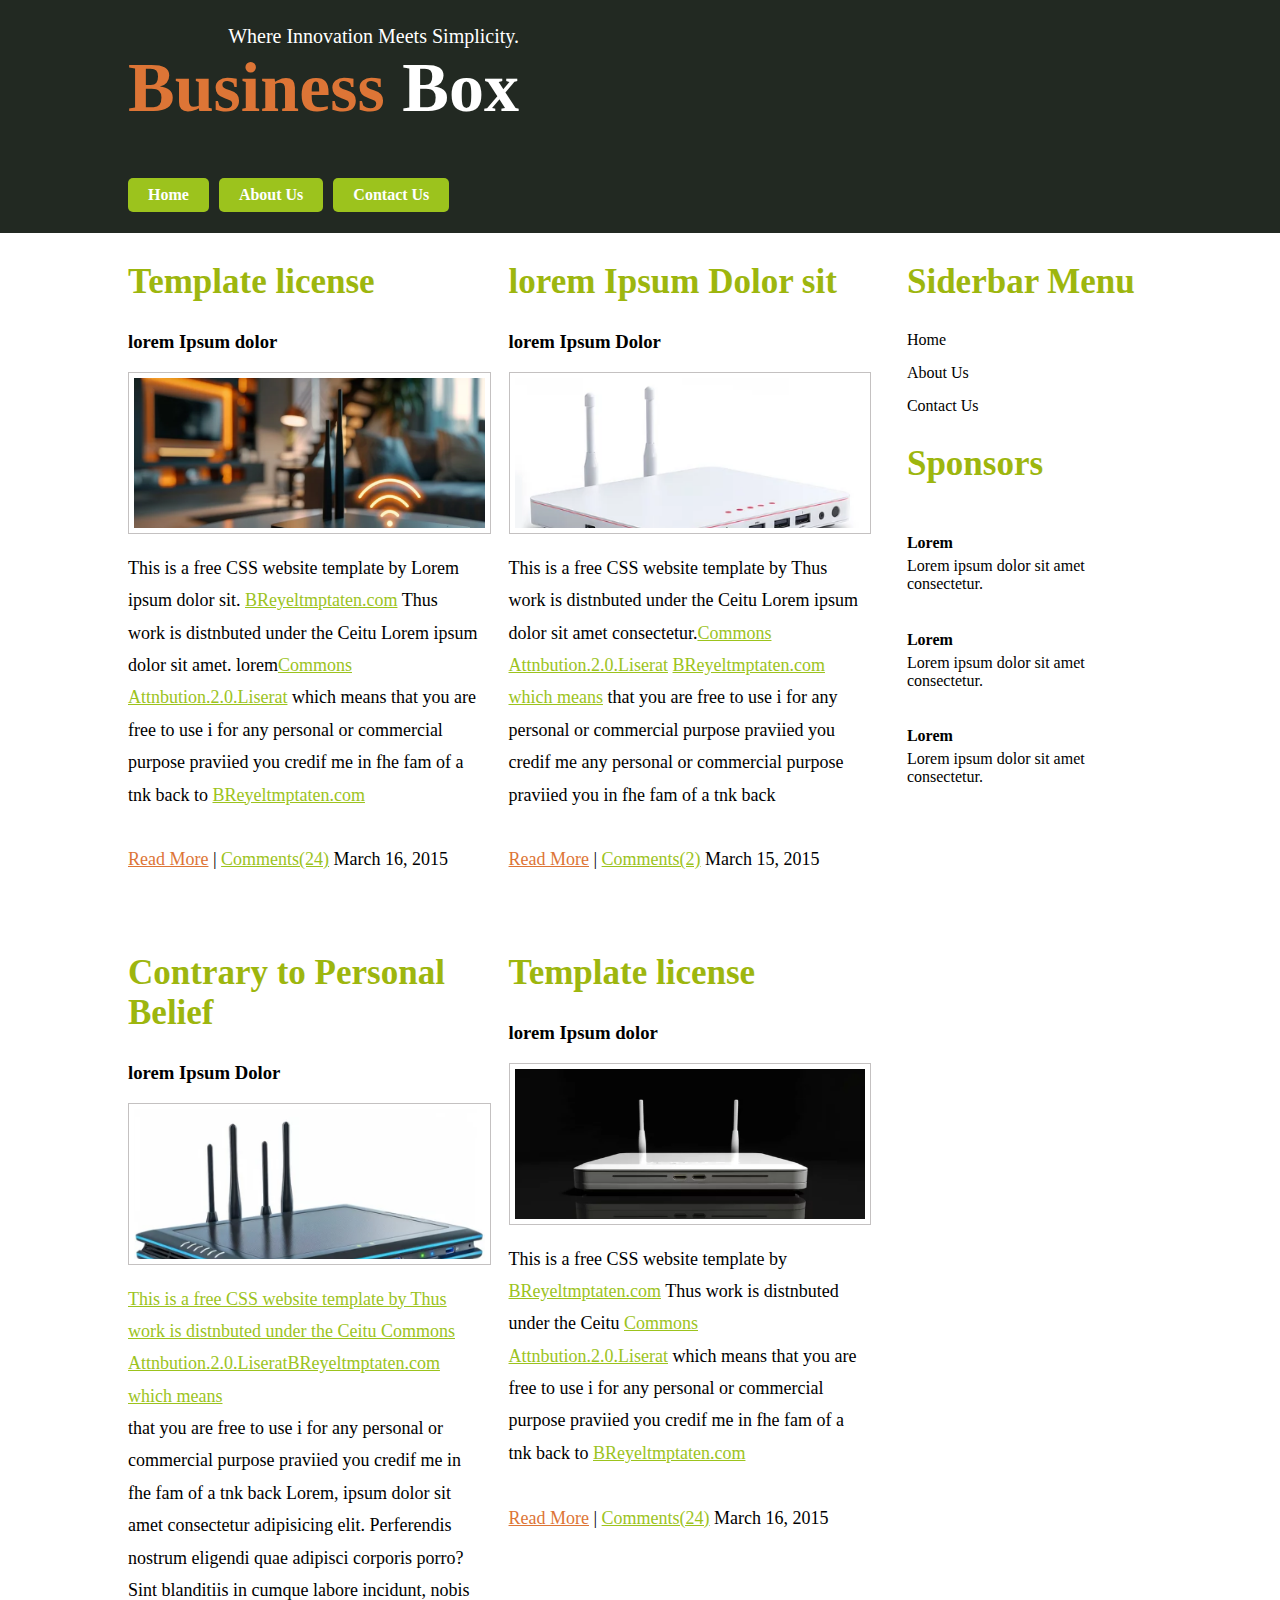
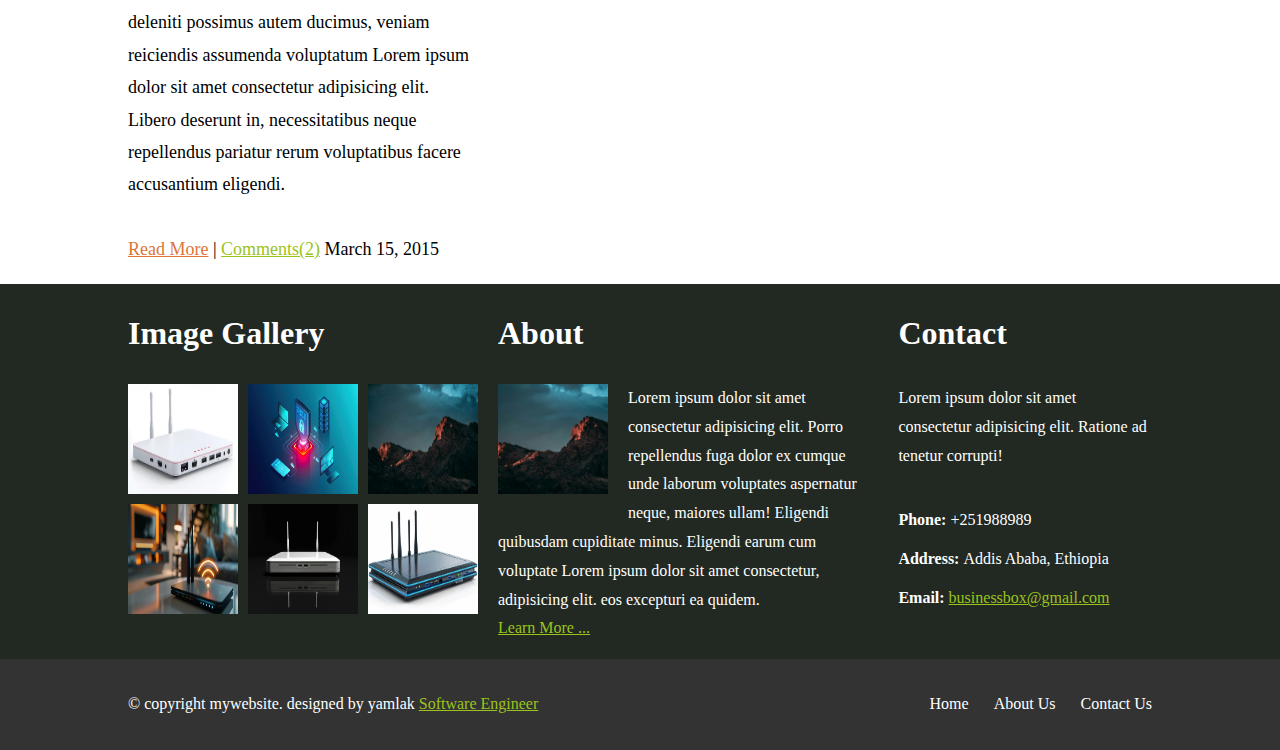
<file: index.html>
<!DOCTYPE html>
<html lang="en">
  <head>
    <meta charset="UTF-8" />
    <meta name="viewport" content="width=device-width, initial-scale=.5" />
    <title>Home</title>
    <link rel="stylesheet" href="./src/css/styles.css" />
  </head>
  <body>
    <header>
      <div class="container">
        <div class="textContainer">
          <div class="slogan">
            <p>Where Innovation Meets Simplicity.</p>
          </div>

          <h1 class="box"><span>Business</span> Box</h1>

          <nav>
            <ul>
              <li><a href="./index.html">Home</a></li>
              <li><a href="./src/html/about.html">About Us</a></li>
              <li><a href="./src/html/contact.html">Contact Us</a></li>
            </ul>
          </nav>
        </div>
      </div>
    </header>

    <main>
      <section class="mainContainer">
        <div class="template">
          <h2>Template license</h2>
          <h3>lorem Ipsum dolor</h3>
          <div class="imageContainer">
            <div class="innerImageContainer">
              <img src="./src/images/img 1.png" alt="image 1" />
            </div>
          </div>
          <p>
            This is a free CSS website template by Lorem ipsum dolor sit.
            <a href="">BReyeltmptaten.com</a> Thus work is distnbuted under the
            Ceitu Lorem ipsum dolor sit amet. lorem<a href=""
              >Commons Attnbution.2.0.Liserat</a
            >
            which means that you are free to use i for any personal or
            commercial purpose praviied you credif me in fhe fam of a tnk back
            to <a href="">BReyeltmptaten.com</a><br /><br />
            <a href="" class="readMore">Read More</a> |
            <a href="">Comments(24)</a> March 16, 2015
          </p>
        </div>
        <div class="template">
          <h2>lorem Ipsum Dolor sit</h2>
          <h3>lorem Ipsum Dolor</h3>
          <div class="imageContainer">
            <div class="innerImageContainer">
              <img src="./src/images/image.png" alt="image 1" />
            </div>
          </div>
          <p>
            This is a free CSS website template by Thus work is distnbuted under
            the Ceitu Lorem ipsum dolor sit amet consectetur.<a href=""
              >Commons Attnbution.2.0.Liserat</a
            >
            <a href="">BReyeltmptaten.com which means</a> that you are free to
            use i for any personal or commercial purpose praviied you credif me
            any personal or commercial purpose praviied you in fhe fam of a tnk
            back<br /><br />

            <a href="" class="readMore">Read More</a> |
            <a href="">Comments(2)</a> March 15, 2015
          </p>
        </div>
        <div class="template">
          <h2>Contrary to Personal Belief</h2>
          <h3>lorem Ipsum Dolor</h3>
          <div class="imageContainer">
            <div class="innerImageContainer">
              <img src="./src/images/img 3.png" alt="image 1" />
            </div>
          </div>
          <p>
            <a href="">
              This is a free CSS website template by Thus work is distnbuted
              under the Ceitu Commons Attnbution.2.0.LiseratBReyeltmptaten.com
              which means</a
            >
            <br />
            that you are free to use i for any personal or commercial purpose
            praviied you credif me in fhe fam of a tnk back Lorem, ipsum dolor
            sit amet consectetur adipisicing elit. Perferendis nostrum eligendi
            quae adipisci corporis porro? Sint blanditiis in cumque labore
            incidunt, nobis deleniti possimus autem ducimus, veniam reiciendis
            assumenda voluptatum Lorem ipsum dolor sit amet consectetur
            adipisicing elit. Libero deserunt in, necessitatibus neque
            repellendus pariatur rerum voluptatibus facere accusantium
            eligendi.<br /><br />

            <a href="" class="readMore">Read More</a> |
            <a href="">Comments(2)</a> March 15, 2015
          </p>
        </div>
        <div class="template">
          <h2>Template license</h2>
          <h3>lorem Ipsum dolor</h3>
          <div class="imageContainer">
            <div class="innerImageContainer">
              <img src="./src/images/img 2.png" alt="image 1" />
            </div>
          </div>
          <p>
            This is a free CSS website template by
            <a href="">BReyeltmptaten.com</a> Thus work is distnbuted under the
            Ceitu <a href="">Commons Attnbution.2.0.Liserat</a> which means that
            you are free to use i for any personal or commercial purpose
            praviied you credif me in fhe fam of a tnk back to
            <a href="">BReyeltmptaten.com</a><br /><br />
            <a href="" class="readMore">Read More</a> |
            <a href="">Comments(24)</a> March 16, 2015
          </p>
        </div>
      </section>
      <aside>
        <h2>Siderbar Menu</h2>
        <nav>
          <ul>
            <li><a href="./index.html">Home</a></li>
            <li><a href="./src/html/about.html">About Us</a></li>
            <li><a href="./src/html/contact.html">Contact Us</a></li>
          </ul>
        </nav>
        <h2 class="Sponsors">Sponsors</h2>
        <ul>
          <li>
            <h4>Lorem</h4>
            <p>Lorem ipsum dolor sit amet consectetur.</p>
          </li>
          <li>
            <h4>Lorem</h4>
            <p>Lorem ipsum dolor sit amet consectetur.</p>
          </li>
          <li>
            <h4>Lorem</h4>
            <p>Lorem ipsum dolor sit amet consectetur.</p>
          </li>
        </ul>
      </aside>
    </main>
    <footer>
      <div class="footerContainer">
        <div class="gallery">
          <h1>Image Gallery</h1>
          <div class="GalleryImageContainer">
            <div class="image">
              <img src="./src/images/image.png" alt="image 1" />
            </div>
            <div class="image">
              <img src="./src/images/image1.jpg" alt="image 2" />
            </div>
            <div class="image">
              <img src="./src/images/image2.jpg" alt="image 1" />
            </div>
            <div class="image">
              <img src="./src/images/img 1.png" alt="image 2" />
            </div>
            <div class="image">
              <img src="./src/images/img 2.png" alt="image 1" />
            </div>
            <div class="image">
              <img src="./src/images/img 3.png" alt="image 2" />
            </div>
          </div>
        </div>

        <div class="about">
          <h1>About</h1>
          <div class="imageAndTextContainer">
            <div class="aboutImageContainer">
              <img
                class="float-img"
                width="100"
                height="100"
                src="./src/images/image2.jpg"
                alt="image 2"
              />
            </div>

            <p>
              Lorem ipsum dolor sit amet consectetur adipisicing elit. Porro
              repellendus fuga dolor ex cumque unde laborum voluptates
              aspernatur neque, maiores ullam! Eligendi quibusdam cupiditate
              minus. Eligendi earum cum voluptate Lorem ipsum dolor sit amet
              consectetur, adipisicing elit.
              eos excepturi ea quidem.
              <br />
              <a href="learnMore">Learn More ...</a>
            </p>
          </div>
        </div>
        <div class="contact">
          <h1>Contact</h1>
          <p>
            Lorem ipsum dolor sit amet consectetur adipisicing elit. Ratione ad
            tenetur corrupti!
          </p>
          <ul>
            <li><span>Phone: </span> +251988989</li>
            <li><span>Address: </span> Addis Ababa, Ethiopia</li>
            <li><span>Email: </span> <a href="">businessbox@gmail.com</a></li>
          </ul>
        </div>
      </div>
      <div class="copyright">
        <div>
          <div class="left">
            <p>
              &copy; copyright mywebsite. designed by yamlak
              <a href="">Software Engineer</a>
            </p>
          </div>
          <nav class="right">
            <ul>
              <li><a href="./index.html">Home</a></li>
              <li><a href="./src/html/about.html">About Us</a></li>
              <li><a href="./src/html/contact.html">Contact Us</a></li>
            </ul>
          </nav>
        </div>
      </div>
    </footer>
  </body>
</html>
</file>
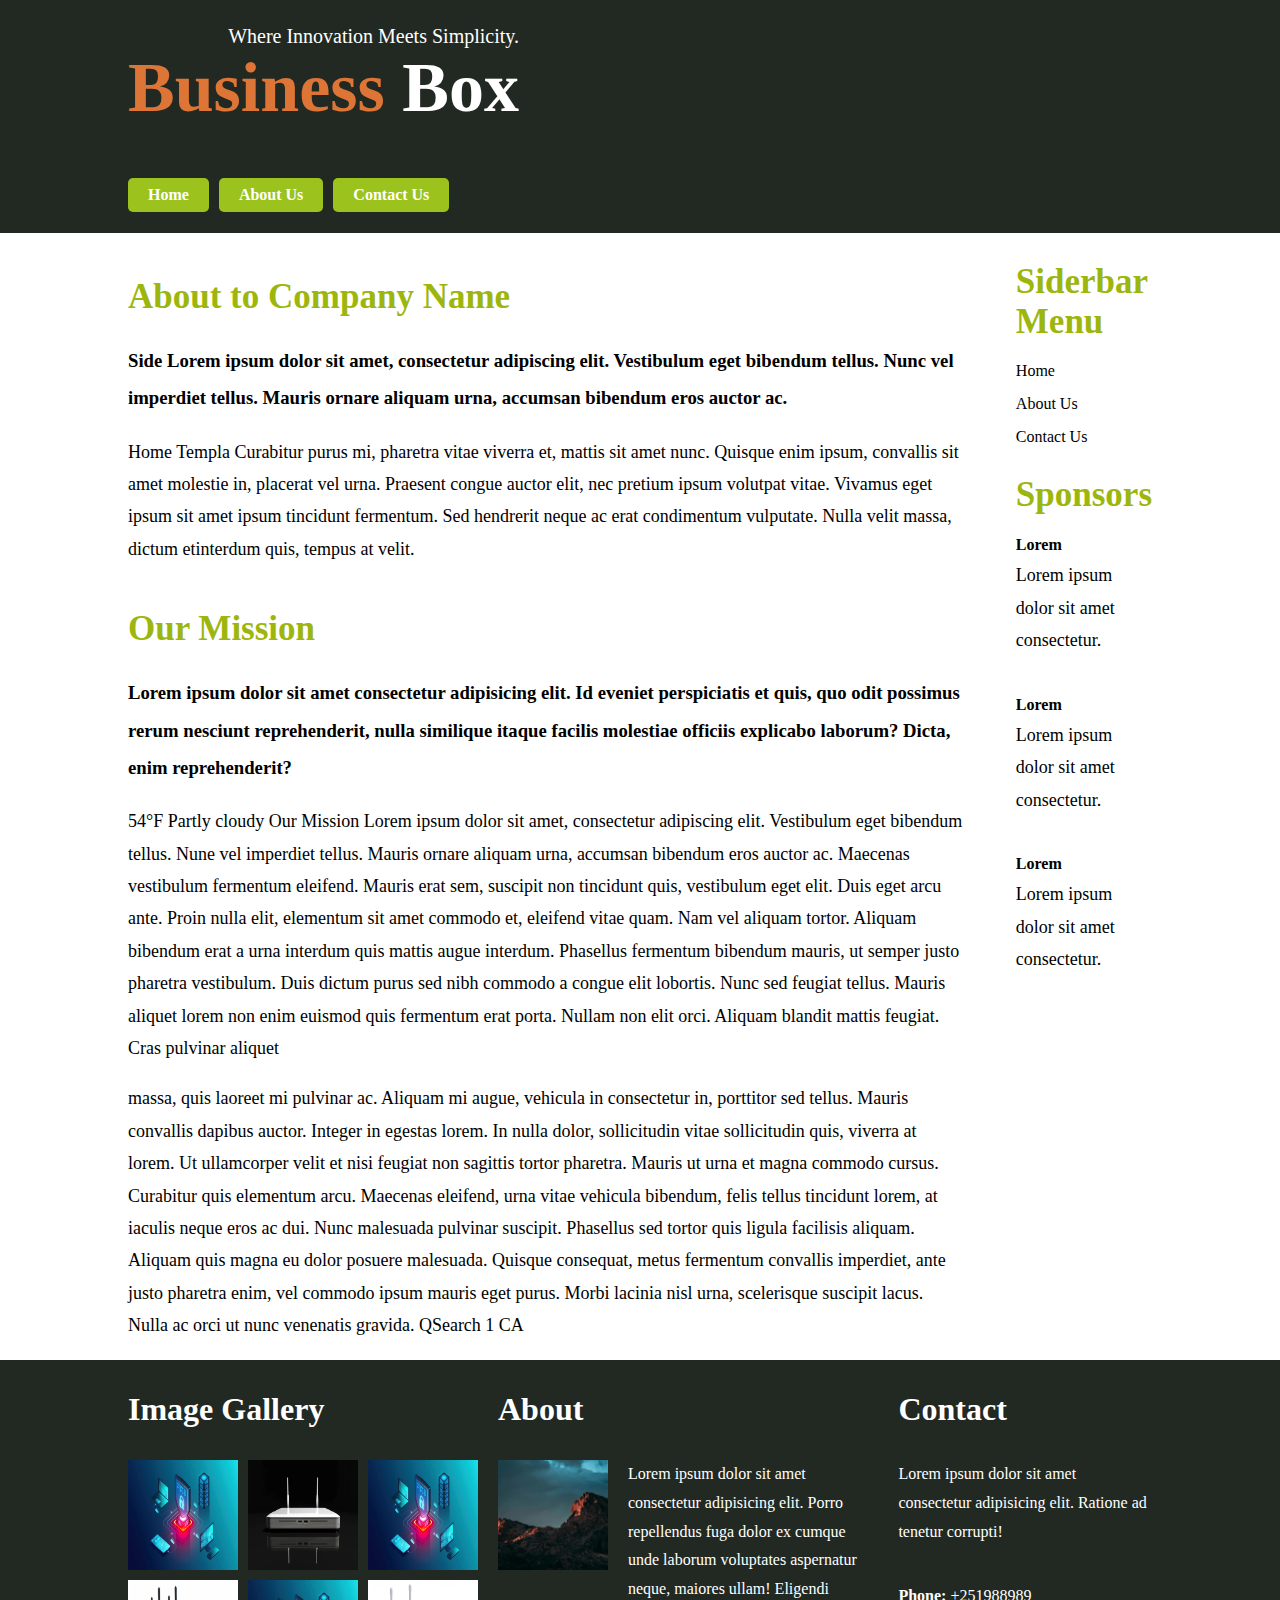
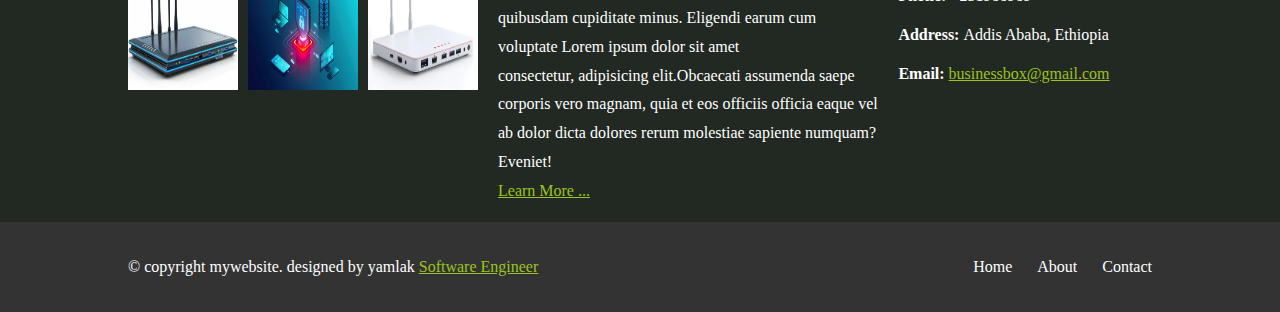
<file: src/html/about.html>
<!DOCTYPE html>
<html lang="en">
  <head>
    <meta charset="UTF-8" />
    <meta name="viewport" content="width=device-width, initial-scale=1.0" />
    <title>About</title>
    <link rel="stylesheet" href="../css/styles.css" />
    <link rel="stylesheet" href="../css/layout.css" />
  </head>
  <body>
    <header>
      <div class="container">
        <div class="textContainer">
          <div class="slogan">
            <p>Where Innovation Meets Simplicity.</p>
          </div>

          <h1 class="box"><span>Business</span> Box</h1>

          <nav>
            <ul>
              <li><a href="../../index.html">Home</a></li>
              <li><a href="./about.html">About Us</a></li>
              <li><a href="./contact.html">Contact Us</a></li>
            </ul>
          </nav>
        </div>
      </div>
    </header>  
    <main class="mainContainer aboutMain">
      <div class="innerContainer aboutInnerContainer">
        <section>
          <div class="template">
            <h2>About to Company Name</h2>
            <h3>
              Side Lorem ipsum dolor sit amet, consectetur adipiscing elit.
              Vestibulum eget bibendum tellus. Nunc vel imperdiet tellus. Mauris
              ornare aliquam urna, accumsan bibendum eros auctor ac.
            </h3>
            <p>
              Home Templa Curabitur purus mi, pharetra vitae viverra et, mattis
              sit amet nunc. Quisque enim ipsum, convallis sit amet molestie in,
              placerat vel urna. Praesent congue auctor elit, nec pretium ipsum
              volutpat vitae. Vivamus eget ipsum sit amet ipsum tincidunt
              fermentum. Sed hendrerit neque ac erat condimentum vulputate.
              Nulla velit massa, dictum etinterdum quis, tempus at velit.
            </p>
          </div>
          <div class="template">
            <h2>Our Mission</h2>
            <h3>
              Lorem ipsum dolor sit amet consectetur adipisicing elit. Id
              eveniet perspiciatis et quis, quo odit possimus rerum nesciunt
              reprehenderit, nulla similique itaque facilis molestiae officiis
              explicabo laborum? Dicta, enim reprehenderit?
            </h3>

            <p>
              54°F Partly cloudy Our Mission Lorem ipsum dolor sit amet,
              consectetur adipiscing elit. Vestibulum eget bibendum tellus. Nune
              vel imperdiet tellus. Mauris ornare aliquam urna, accumsan
              bibendum eros auctor ac. Maecenas vestibulum fermentum eleifend.
              Mauris erat sem, suscipit non tincidunt quis, vestibulum eget
              elit. Duis eget arcu ante. Proin nulla elit, elementum sit amet
              commodo et, eleifend vitae quam. Nam vel aliquam tortor. Aliquam
              bibendum erat a urna interdum quis mattis augue interdum.
              Phasellus fermentum bibendum mauris, ut semper justo pharetra
              vestibulum. Duis dictum purus sed nibh commodo a congue elit
              lobortis. Nunc sed feugiat tellus. Mauris aliquet lorem non enim
              euismod quis fermentum erat porta. Nullam non elit orci. Aliquam
              blandit mattis feugiat. Cras pulvinar aliquet
            </p>
            <p>
              massa, quis laoreet mi pulvinar ac. Aliquam mi augue, vehicula in
              consectetur in, porttitor sed tellus. Mauris convallis dapibus
              auctor. Integer in egestas lorem. In nulla dolor, sollicitudin
              vitae sollicitudin quis, viverra at lorem. Ut ullamcorper velit et
              nisi feugiat non sagittis tortor pharetra. Mauris ut urna et magna
              commodo cursus. Curabitur quis elementum arcu. Maecenas eleifend,
              urna vitae vehicula bibendum, felis tellus tincidunt lorem, at
              iaculis neque eros ac dui. Nunc malesuada pulvinar suscipit.
              Phasellus sed tortor quis ligula facilisis aliquam. Aliquam quis
              magna eu dolor posuere malesuada. Quisque consequat, metus
              fermentum convallis imperdiet, ante justo pharetra enim, vel
              commodo ipsum mauris eget purus. Morbi lacinia nisl urna,
              scelerisque suscipit lacus. Nulla ac orci ut nunc venenatis
              gravida. QSearch 1 CA
            </p>
          </div>
        </section>
        <aside>
          <h2>Siderbar Menu</h2>
          <nav>
            <ul>
              <li><a href="./index.html">Home</a></li>
              <li><a href="./src/html/about.html">About Us</a></li>
              <li><a href="./src/html/contact.html">Contact Us</a></li>
            </ul>
          </nav>
          <h2 class="Sponsors">Sponsors</h2>
          <ul>
            <li>
              <h4>Lorem</h4>
              <p>Lorem ipsum dolor sit amet consectetur.</p>
            </li>
            <li>
              <h4>Lorem</h4>
              <p>Lorem ipsum dolor sit amet consectetur.</p>
            </li>
            <li>
              <h4>Lorem</h4>
              <p>Lorem ipsum dolor sit amet consectetur.</p>
            </li>
          </ul>
        </aside>
      </div>
    </main>

    <footer>
      <div class="footerContainer">
        <div class="gallery">
          <h1>Image Gallery</h1>
          <div class="GalleryImageContainer">
            <div class="image">
              <img src="../images/image1.jpg" alt="image 1" />
            </div>
            <div class="image">
              <img src="../images/img 2.png" alt="image 2" />
            </div>
            <div class="image">
              <img src="../images/image1.jpg" alt="image 1" />
            </div>
            <div class="image">
              <img src="../images/img 3.png" alt="image 2" />
            </div>
            <div class="image">
              <img src="../images/image1.jpg" alt="image 1" />
            </div>
            <div class="image">
              <img src="../images/image.png" alt="image 2" />
            </div>
          </div>
        </div>

        <div class="about">
          <h1>About</h1>
          <div class="imageAndTextContainer">
            <div class="aboutImageContainer">
              <img
                class="float-img"
                width="100"
                height="100"
                src="../images/image2.jpg"
                alt="image 2"
              />
            </div>

            <p>
              Lorem ipsum dolor sit amet consectetur adipisicing elit. Porro
              repellendus fuga dolor ex cumque unde laborum voluptates
              aspernatur neque, maiores ullam! Eligendi quibusdam cupiditate
              minus. Eligendi earum cum voluptate Lorem ipsum dolor sit amet <br
              / >consectetur, adipisicing elit.Obcaecati assumenda saepe
              corporis vero magnam, quia et eos officiis officia eaque vel ab
              dolor dicta dolores rerum molestiae sapiente numquam? Eveniet!
              <br />
              <a href="learnMore">Learn More ...</a>
            </p>
          </div>
        </div>
        <div class="contact">
          <h1>Contact</h1>
          <p>
            Lorem ipsum dolor sit amet consectetur adipisicing elit. Ratione ad
            tenetur corrupti!
          </p>
          <ul>
            <li><span>Phone: </span> +251988989</li>
            <li><span>Address: </span> Addis Ababa, Ethiopia</li>
            <li><span>Email: </span> <a href="">businessbox@gmail.com</a></li>
          </ul>
        </div>
      </div>
      <div class="copyright">
        <div>
          <div class="left">
            <p>
              &copy; copyright mywebsite. designed by yamlak
              <a href="">Software Engineer</a>
            </p>
          </div>
          <nav class="right">
            <ul>
              <li><a href="../../index.html">Home</a></li>
              <li><a href="./about.html">About</a></li>
              <li><a href="./contact.html">Contact</a></li>
            </ul>
          </nav>
        </div>
      </div>
    </footer>
  </body>
</html>
</file>
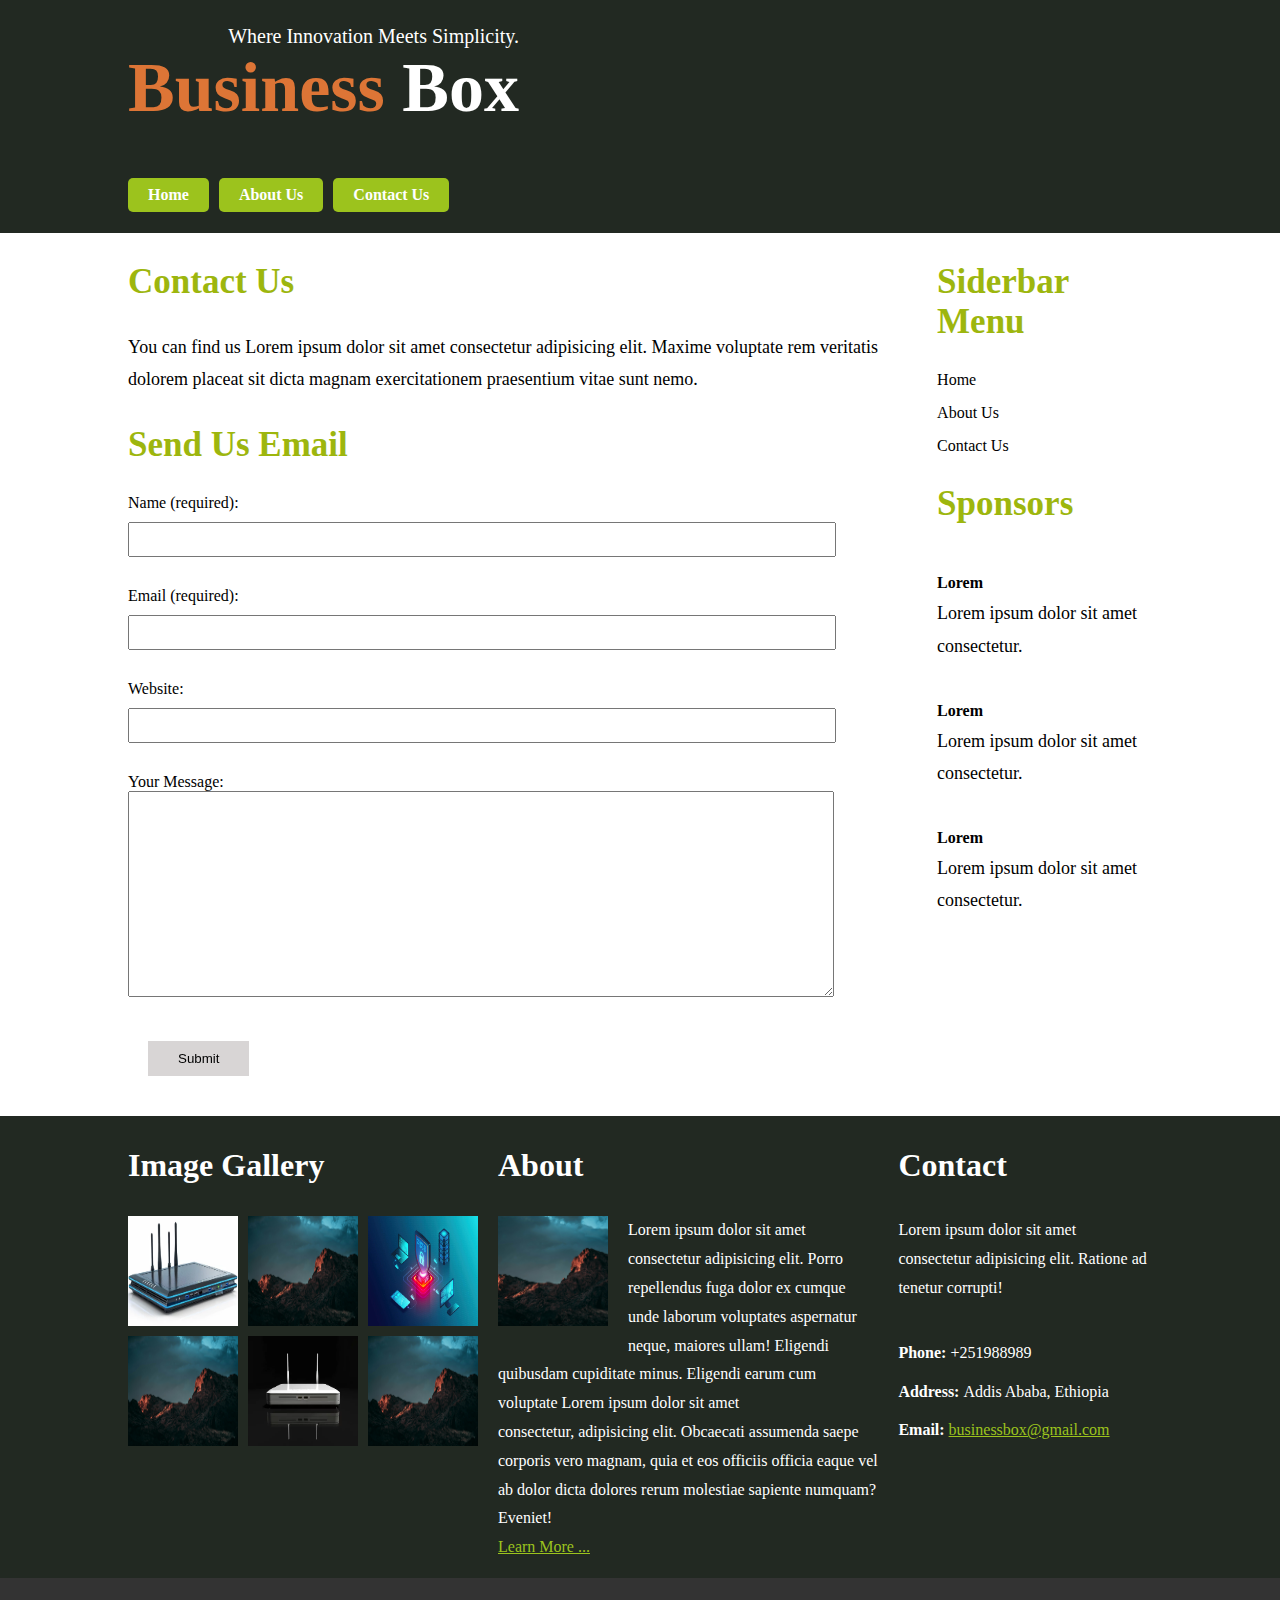
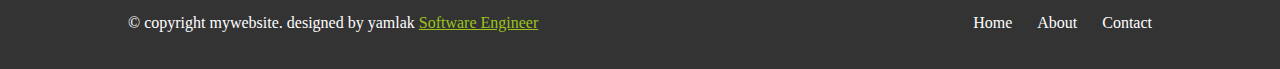
<file: src/html/contact.html>
<!DOCTYPE html>
<html lang="en">
  <head>
    <meta charset="UTF-8" />
    <meta name="viewport" content="width=device-width, initial-scale=1.0" />
    <title>Contact</title>
    <link rel="stylesheet" href="../css/styles.css" />
    <link rel="stylesheet" href="../css/layout.css" />
  </head>
  <body>
    <header>
      <div class="container">
        <div class="textContainer">
          <div class="slogan">
            <p>Where Innovation Meets Simplicity.</p>
          </div>

          <h1 class="box"><span>Business</span> Box</h1>

          <nav>
            <ul>
              <li><a href="../../index.html">Home</a></li>
              <li><a href="./about.html">About Us</a></li>
              <li><a href="./contact.html">Contact Us</a></li>
            </ul>
          </nav>
        </div>
      </div>
    </header>
    <main class="mainContainer contactMain">
      <div class="innerContainer contactInnerContainer">
        <section>
          <div class="contactInformation">
            <h2>Contact Us</h2>
            <p>
              You can find us Lorem ipsum dolor sit amet consectetur adipisicing
              elit. Maxime voluptate rem veritatis dolorem placeat sit dicta
              magnam exercitationem praesentium vitae sunt nemo.
            </p>
          </div>
          <div class="form">
            <h2>Send Us Email</h2>
            <form action="/submit_form" method="post">
              <div>
                <label for="name">Name (required):</label><br />
                <input type="text" id="name" name="name" required />
              </div>
              <div>
                <label for="email">Email (required):</label><br />
                <input type="email" id="email" name="email" required />
              </div>
              <div>
                <label for="website">Website:</label><br />
                <input type="url" id="website" name="website" />
              </div>
              <div>
                <label for="message">Your Message:</label><br />
                <textarea
                  id="message"
                  name="message"
                  rows="4"
                  cols="50"
                ></textarea>
              </div>
              <div class="submitbtn">
                <button type="submit">Submit</button>
              </div>
            </form>
          </div>
        </section>
        <aside>
          <h2>Siderbar Menu</h2>
          <nav>
            <ul>
              <li><a href="./index.html">Home</a></li>
              <li><a href="./src/html/about.html">About Us</a></li>
              <li><a href="./src/html/contact.html">Contact Us</a></li>
            </ul>
          </nav>
          <h2 class="Sponsors">Sponsors</h2>
          <ul>
            <li>
              <h4>Lorem</h4>
              <p>Lorem ipsum dolor sit amet consectetur.</p>
            </li>
            <li>
              <h4>Lorem</h4>
              <p>Lorem ipsum dolor sit amet consectetur.</p>
            </li>
            <li>
              <h4>Lorem</h4>
              <p>Lorem ipsum dolor sit amet consectetur.</p>
            </li>
          </ul>
        </aside>
      </div>
    </main>
    <footer>
      <div class="footerContainer">
        <div class="gallery">
          <h1>Image Gallery</h1>
          <div class="GalleryImageContainer">
            <div class="image">
              <img src="../images/img 3.png" alt="image 1" />
            </div>
            <div class="image">
              <img src="../images/image2.jpg" alt="image 2" />
            </div>
            <div class="image">
              <img src="../images/image1.jpg" alt="image 1" />
            </div>
            <div class="image">
              <img src="../images/image2.jpg" alt="image 2" />
            </div>
            <div class="image">
              <img src="../images/img 2.png" alt="image 1" />
            </div>
            <div class="image">
              <img src="../images/image2.jpg" alt="image 2" />
            </div>
          </div>
        </div>

        <div class="about">
          <h1>About</h1>
          <div class="imageAndTextContainer">
            <div class="aboutImageContainer">
              <img
                class="float-img"
                width="100"
                height="100"
                src="../images/image2.jpg"
                alt="image 2"
              />
            </div>

            <p>
              Lorem ipsum dolor sit amet consectetur adipisicing elit. Porro
              repellendus fuga dolor ex cumque unde laborum voluptates
              aspernatur neque, maiores ullam! Eligendi quibusdam cupiditate
              minus. Eligendi earum cum voluptate Lorem ipsum dolor sit amet<br
              / > consectetur, adipisicing elit. Obcaecati assumenda saepe
              corporis vero magnam, quia et eos officiis officia eaque vel ab
              dolor dicta dolores rerum molestiae sapiente numquam? Eveniet!
              <br />
              <a href="learnMore">Learn More ...</a>
            </p>
          </div>
        </div>
        <div class="contact">
          <h1>Contact</h1>
          <p>
            Lorem ipsum dolor sit amet consectetur adipisicing elit. Ratione ad
            tenetur corrupti!
          </p>
          <ul>
            <li><span>Phone: </span> +251988989</li>
            <li><span>Address: </span> Addis Ababa, Ethiopia</li>
            <li><span>Email: </span> <a href="">businessbox@gmail.com</a></li>
          </ul>
        </div>
      </div>
      <div class="copyright">
        <div>
          <div class="left">
            <p>
              &copy; copyright mywebsite. designed by yamlak
              <a href="">Software Engineer</a>
            </p>
          </div>
          <nav class="right">
            <ul>
              <li><a href="../../index.html">Home</a></li>
              <li><a href="./about.html">About</a></li>
              <li><a href="./contact.html">Contact</a></li>
            </ul>
          </nav>
        </div>
      </div>
    </footer>
  </body>
</html>
</file>
<file: src/css/styles.css>
body {
  margin: 0;
  padding: 0;
  font-family: 12px Arial, Helvetica, sans-serif;
}
header {
  background-color: #222922;
  color: white;
  padding: 5px 0;
}
header span {
  color: #dd7536;
}
header .container {
  width: 80%;

  margin: auto;
}
header .textContainer {
  display: inline-block;
}
.box {
  display: inline-block;
  font-size: 70px;
  margin: 0;
  padding: 0;
}

header .slogan {
  text-align: end;
  margin-top: 20px;
  font-size: 12px;
}
header .slogan p {
  font-size: 20px;
  margin: 0;
}
header nav {
  margin-top: 50px;
}
header nav ul {
  display: flex;
  flex-direction: row;
  gap: 10px;
  list-style: none;
  margin-top: 0;
  padding: 0;
  font-weight: bold;
}
header nav ul li {
  background-color: #9cc31d;
  padding: 8px 20px;
  border-radius: 5px;
}
header nav ul a {
  text-decoration: none;
  color: inherit;
}
header nav ul li:hover {
  background-color: #c48c48;
}
header nav ul li:active a {
  background-color: #c48c48;
}
.mainContainer {
  width: 80%;
  display: flex;
  flex-wrap: wrap;
  margin: auto;
  gap: 10px;
  display: flex;
}
.mainContainer img,
.innerImageContainer,
.imageContainer {
  width: 100%;
}
.innerImageContainer {
  width: 100%;
  height: 145px;
  overflow: hidden;
  padding-bottom: 5px;
  object-fit: contain;
}
.imageContainer {
  width: 100%;
  height: 150px;
  border: 1px solid rgb(196, 193, 193);
  padding: 5px;
}
.mainContainer {
  width: 80%;
  display: flex;
  flex-wrap: wrap;
  gap: 30px;
}
.template {
  width: 45%;
}

main h2 {
  font-size: 35px;
  color: rgb(157, 182, 14);
}
main {
  display: flex;
  width: 80%;
  margin: auto;
}
aside ul {
  display: flex;
  flex-direction: column;
  list-style: none;
  margin: 0;
  padding: 0;
}
aside h4 {
  margin-bottom: 0;
  padding-bottom: 0;
}
aside p {
  margin-top: 5px;
  padding-top: 0;
}
aside nav > ul {
  gap: 15px;
}
aside nav {
  padding: 0;
  margin-top: 20px;
}
.sponsors,
aside nav > ul {
  margin: 0;
  padding-left: 0;
}
aside nav ul li a {
  text-decoration: none;
  color: black;
}
.mainContainer > div p {
  line-height: 1.8;
  font-size: 18px;
}

.mainContainer .template a,
.contact a,
.about a {
  color: #9cc31d;
}
.mainContainer .template .readMore {
  color: #dd7536;
}
footer {
  background-color: #222922;
  color: white;
  line-height: 1.8;
}
.footerContainer {
  width: 80%;
  display: grid;
  grid-template-columns: 1fr 1.5fr 1fr;
  margin: auto;
  gap: 20px;
}
.GalleryImageContainer {
  display: grid;
  gap: 10px;
  justify-content: center;
  grid-template-columns: repeat(3, 1fr);
}
.gallery .image,
.imageAndTextContainer img {
  width: 110px;
  height: 110px;
  object-fit: contain;
}
.footerContainer .image img {
  width: 100%;
  height: 100%;
}
.contact ul {
  padding-top: 20px;
  display: flex;
  flex-direction: column;
  list-style-type: none;
  gap: 10px;
  padding-left: 0;
}
.imageAndTextContainer {
  gap: 10px;
  width: 100%;
}
.aboutImageContainer {
  background-color: gray;
  width: 110px;
  height: 110px;
  margin: 0 20px 10px 0;
  float: left;
}
.aboutImageContainer img {
  width: 100%;
  height: 110px;
  object-fit: cover;
}
.float-img {
  float: left;
  padding: 0 15px 15px 0;
}
.contact span {
  font-weight: bold;
}
.copyright {
  background-color: #333333;
  padding: 15px 0;
}
.left p {
  color: white;
}
.copyright > div {
  display: flex;
  justify-content: space-between;
  width: 80%;
  margin: auto;
}
.copyright nav ul {
  display: flex;
  list-style: none;
  gap: 25px;
}
.copyright nav ul li a {
  color: white;
  text-decoration: none;
}

.copyright nav ul li:hover a {
  color: #9cc31d;
}
.left p a {
  color: #9cc31d;
}
</file>
<file: src/css/layout.css>
.contactMain {
  display: flex;
  margin: auto;
}
.contactInnerContainer {
  
  display: flex;
  margin: auto;
  gap: 50px;
}
.contactMain section {
  width: 100%;
}
input {
  width: 700px;
  font-size: 25px;
  margin: 10px 0 30px 0;
}
textarea {
  width: 700px;
  height: 200px;
}
button {
  background-color: rgba(
    255,
    255,
    255,
    0.1
  ); /* Light background with some transparency */
  backdrop-filter: blur(10px); /* Blur effect for the background */
  padding: 20px; /* Padding for spacing */
  background-color: rgba(158, 151, 151, 0.4);
  display: inline;
  padding: 10px 30px;
  margin: 0;
  border: none;
  margin: 30px 0;
}


.aboutMain section {
  flex-direction: column;
  line-height: 2;
}
.aboutMain .template {
  width: 100%;
}
.aboutMain > div {
  margin: auto;
  width: 100%;
  display: flex;
  gap: 50px;
}

.submitbtn {
  padding: 10px 20px;
}
.aboutMain h2 {
  margin-bottom: 0;
}
.aboutMain h3 {
  margin-top: 10px;
}
</file>
